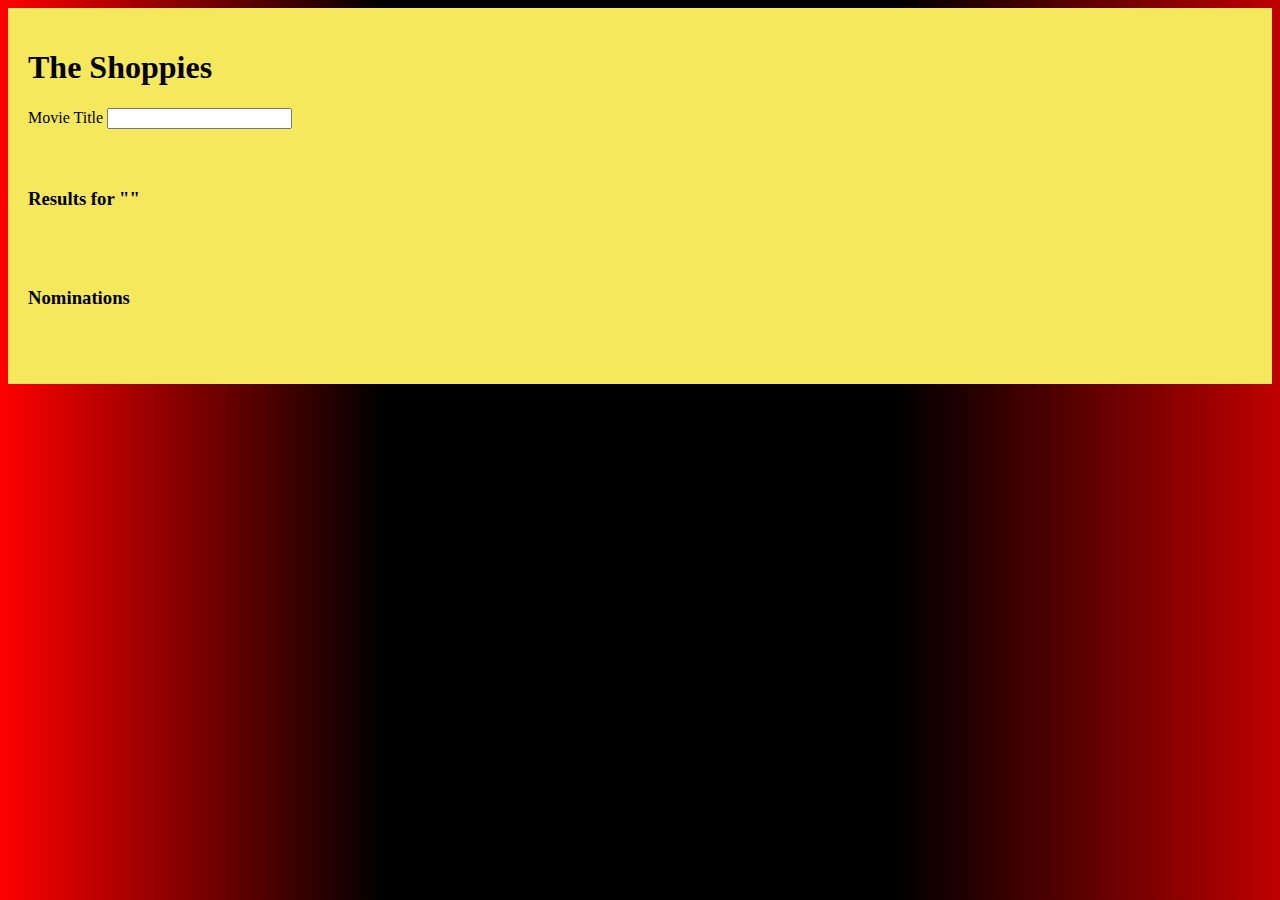
<file: index.html>
<!DOCTYPE html>
<html lang="en">
<head>
    <meta charset="UTF-8">
    <meta name="viewport" content="width=device-width, initial-scale=1, shrink-to-fit=no">

    <!-- Bootstrap CSS -->
    <link rel="stylesheet" href="https://cdn.jsdelivr.net/npm/bootstrap@4.5.3/dist/css/bootstrap.min.css" integrity="sha384-TX8t27EcRE3e/ihU7zmQxVncDAy5uIKz4rEkgIXeMed4M0jlfIDPvg6uqKI2xXr2" crossorigin="anonymous">
    <link rel="stylesheet" href="style.css">
    <title>the Shoppies</title>
</head>
<body>
    <!-- Main Window of the Page -->
    <main class = "container mt-5">
        <!-- Search Bar Row -->
        <div class = "row searchSection">
            <h1>The Shoppies</h1>
            <!-- Search Bar -->
            <div class = "col-lg-12 mt-3">
                <label for="searchBar">Movie Title</label>
                <input type="text" class="col-lg-12" id = "searchBar">
            </div>
        </div>
        <!-- Results/Nomination Row -->
        <div class = "row mt-2">
            <!-- Results from Search Load Here -->
            <div class = "col-lg-6 resultSection">
                <h3>Results for "<strong><span id="search"></span></strong>"</h3>
                <ul id ="results"></ul>
            </div>
            <!-- Chosen Nominations Load Here -->
            <div class = "col-lg-6 nomSection">
                <h3>Nominations</h3>
                <ul id = "nomination"></ul>
            </div>
        </div>
    </main>


    <!-- Option 1: jQuery and Bootstrap Bundle (includes Popper) -->
    <script src="https://code.jquery.com/jquery-3.5.1.slim.min.js" integrity="sha384-DfXdz2htPH0lsSSs5nCTpuj/zy4C+OGpamoFVy38MVBnE+IbbVYUew+OrCXaRkfj" crossorigin="anonymous"></script>
    <script src="https://cdn.jsdelivr.net/npm/bootstrap@4.5.3/dist/js/bootstrap.bundle.min.js" integrity="sha384-ho+j7jyWK8fNQe+A12Hb8AhRq26LrZ/JpcUGGOn+Y7RsweNrtN/tE3MoK7ZeZDyx" crossorigin="anonymous"></script>
    <!-- More jQuery for Ajax calls -->
    <script src="https://cdnjs.cloudflare.com/ajax/libs/jquery/3.2.1/jquery.min.js"></script>
    <!-- Local JS File -->
    <script src="index.js"></script>
</body>
</html>
</file>
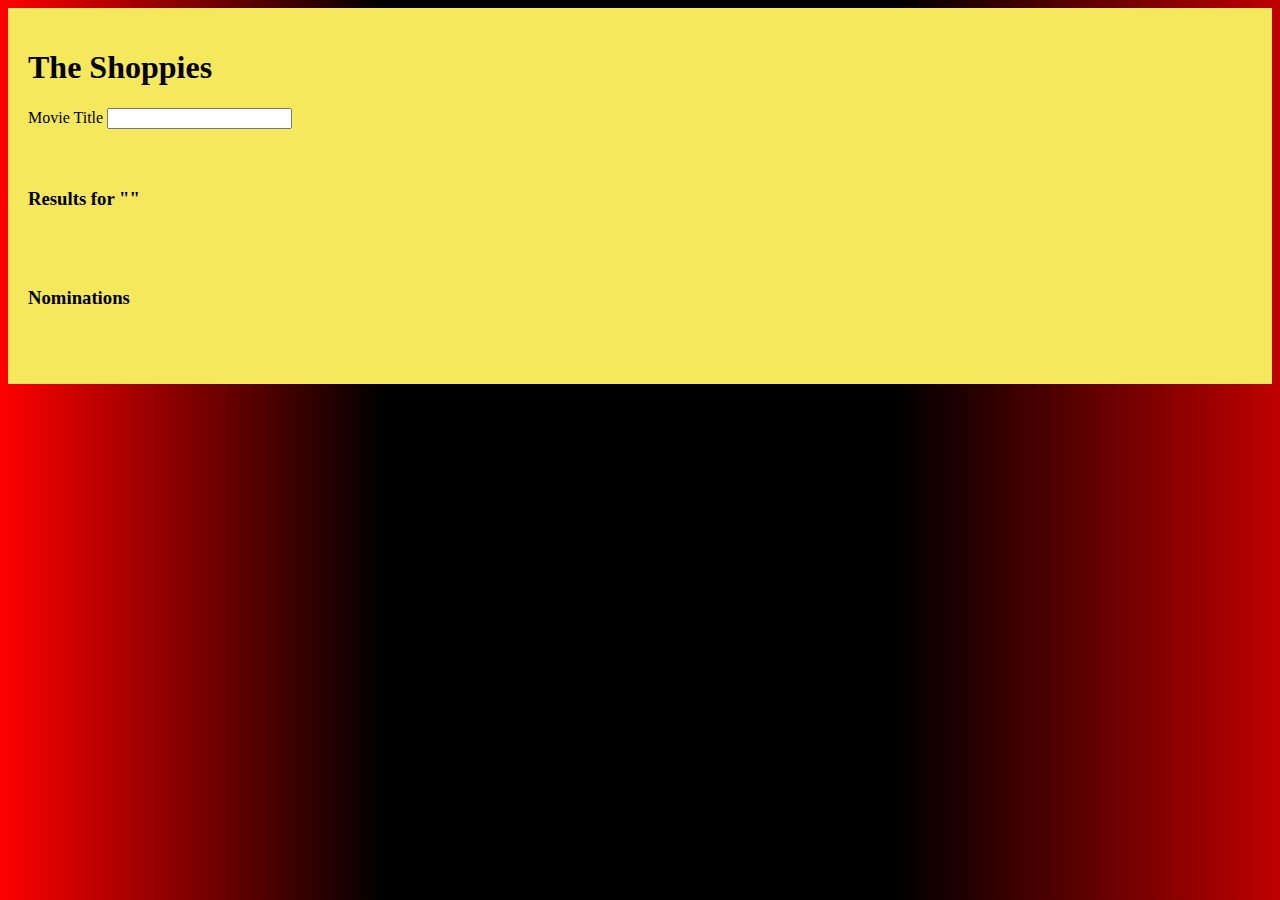
<file: main.html>
<!DOCTYPE html>
<html lang="en">
<head>
    <meta charset="UTF-8">
    <meta name="viewport" content="width=device-width, initial-scale=1, shrink-to-fit=no">

    <!-- Bootstrap CSS -->
    <link rel="stylesheet" href="https://cdn.jsdelivr.net/npm/bootstrap@4.5.3/dist/css/bootstrap.min.css" integrity="sha384-TX8t27EcRE3e/ihU7zmQxVncDAy5uIKz4rEkgIXeMed4M0jlfIDPvg6uqKI2xXr2" crossorigin="anonymous">
    <link rel="stylesheet" href="style.css">
    <title>the Shoppies</title>
</head>
<body>
    <main class = "container mt-5">
        <div class = "row searchSection">
            <h1>The Shoppies</h1>
            <div class = "col-lg-12 mt-3">
                <label for="searchBar">Movie Title</label>
                <input type="text" class="col-lg-12" id = "searchBar">
            </div>
        </div>
        <div class = "row mt-2">
            <div class = "col-lg-6 resultSection">
                <h3>Results for "<strong><span id="search"></span></strong>"</h3>
                <ul id ="results"></ul>
            </div>

            <div class = "col-lg-6 nomSection">
                <h3>Nominations</h3>
                <ul id = "nomination"></ul>
            </div>
        </div>
    </main>


    <!-- Option 1: jQuery and Bootstrap Bundle (includes Popper) -->
    <script src="https://code.jquery.com/jquery-3.5.1.slim.min.js" integrity="sha384-DfXdz2htPH0lsSSs5nCTpuj/zy4C+OGpamoFVy38MVBnE+IbbVYUew+OrCXaRkfj" crossorigin="anonymous"></script>
    <script src="https://cdn.jsdelivr.net/npm/bootstrap@4.5.3/dist/js/bootstrap.bundle.min.js" integrity="sha384-ho+j7jyWK8fNQe+A12Hb8AhRq26LrZ/JpcUGGOn+Y7RsweNrtN/tE3MoK7ZeZDyx" crossorigin="anonymous"></script>
    <script src="https://cdnjs.cloudflare.com/ajax/libs/jquery/3.2.1/jquery.min.js"></script>
    <script src="index.js"></script>
</body>
</html>
</file>
<file: style.css>
body {
    background-image: linear-gradient(to right, red, black 30%, black,red 110%);
    
}

.searchSection {
    background-color: #f5e85d;
    padding: 20px;
}

.resultSection{
    background-color: #f5e85d;
    padding: 20px;
}

.nomSection{
    background-color: #f5e85d;
    padding: 20px;
}

.nominateButton{
    background-color: snow;
    display: inline-block;
    
}

.nominateButton:hover{
    background-color: springgreen;
}

.removeButton:hover{
    background-color: tomato;
}

.banner{
    z-index: 1;
    background-color: whitesmoke;
    position: fixed;
    margin-left: 25%;
    margin-right: 25%;
    margin-top: auto;
    width: 50%;
    padding: 15px;
}

#nomination{
    display: inline-block;
}

#trophy{
    z-index: 2;
    height: 300px;
    float: right;
}
</file>
